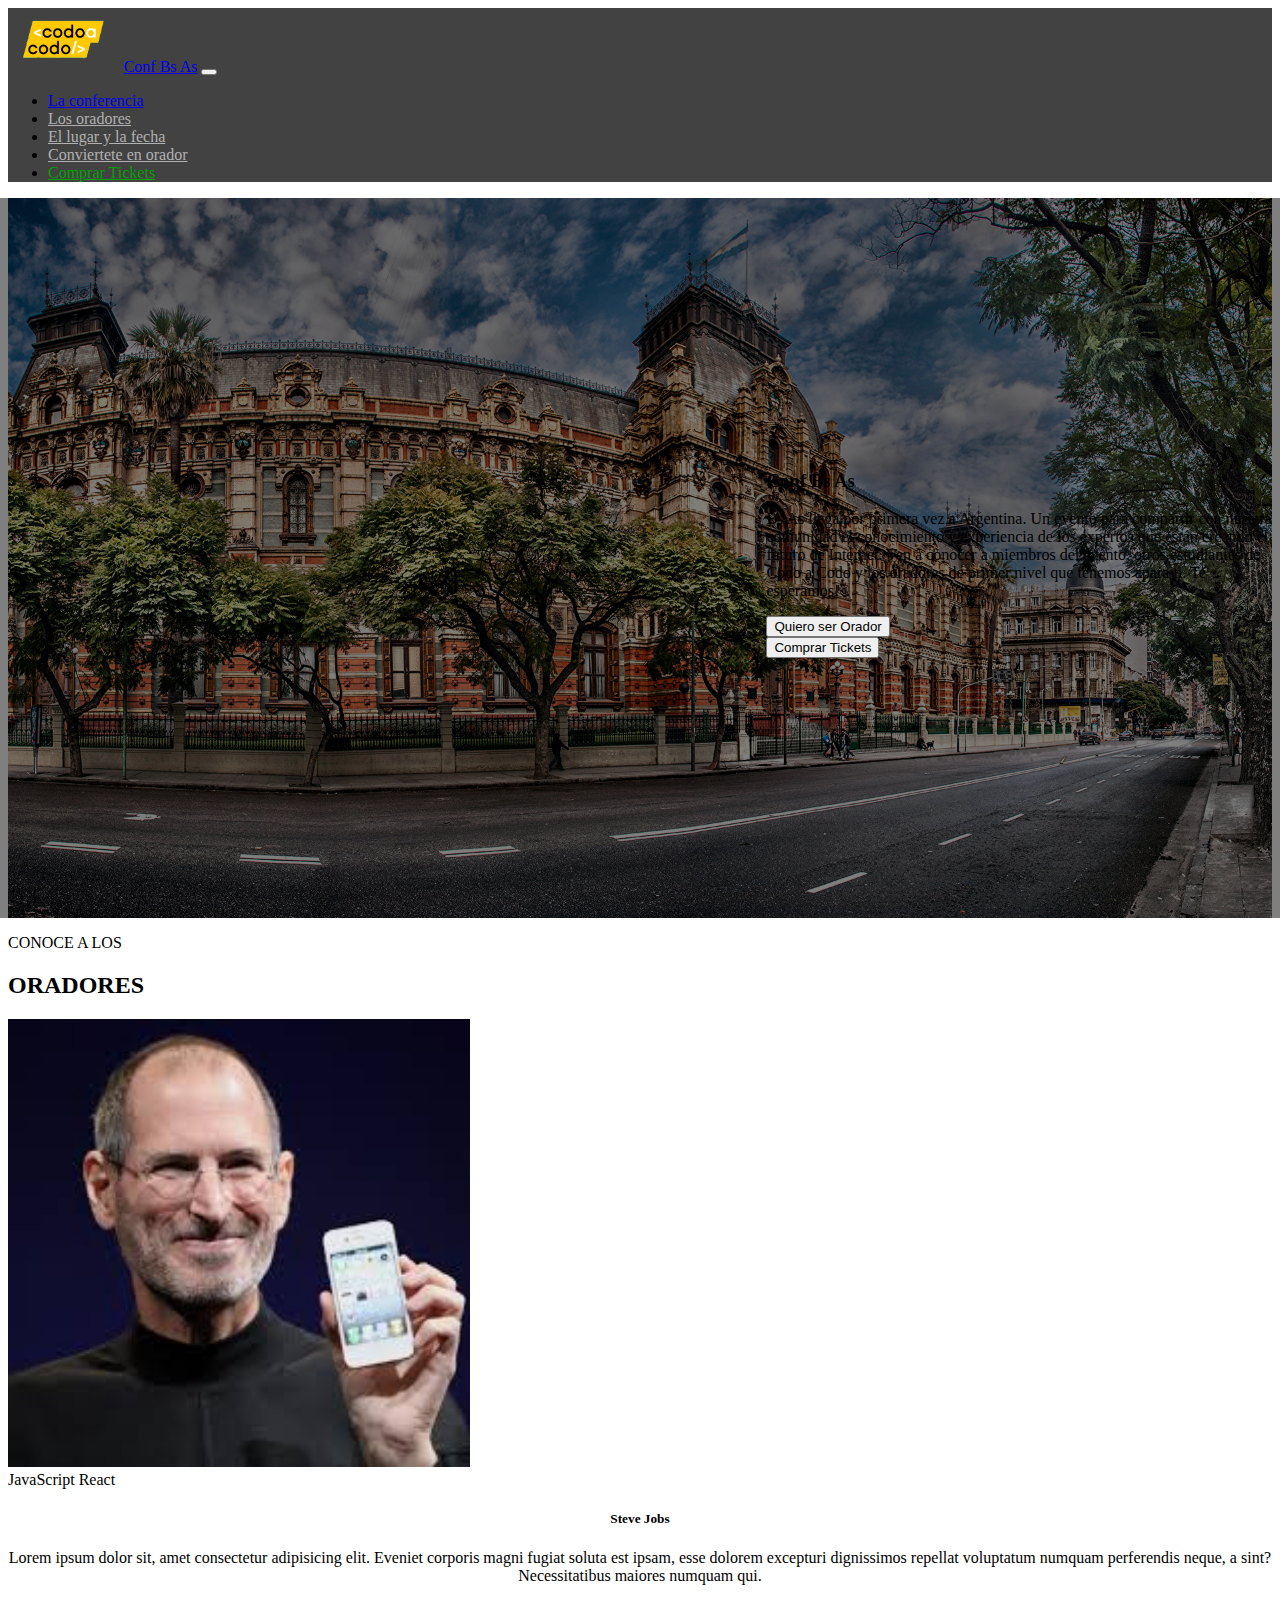
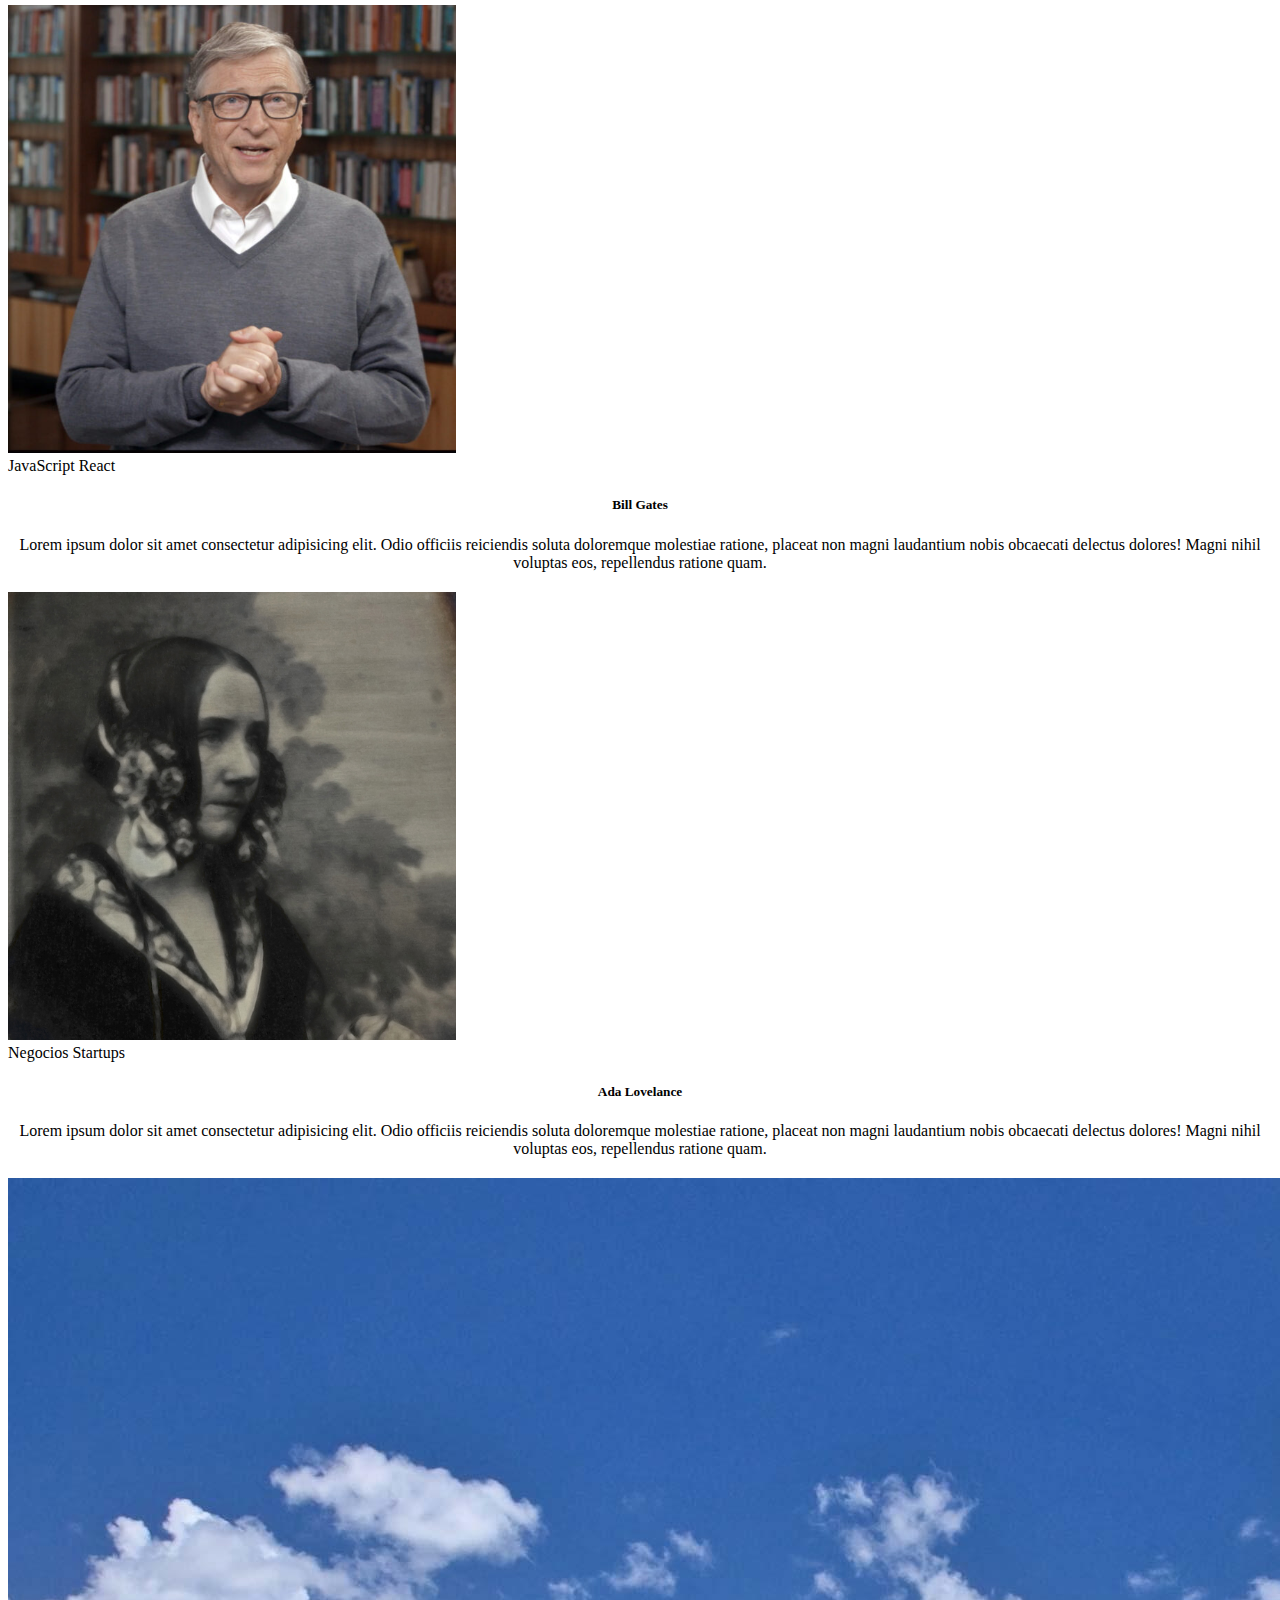
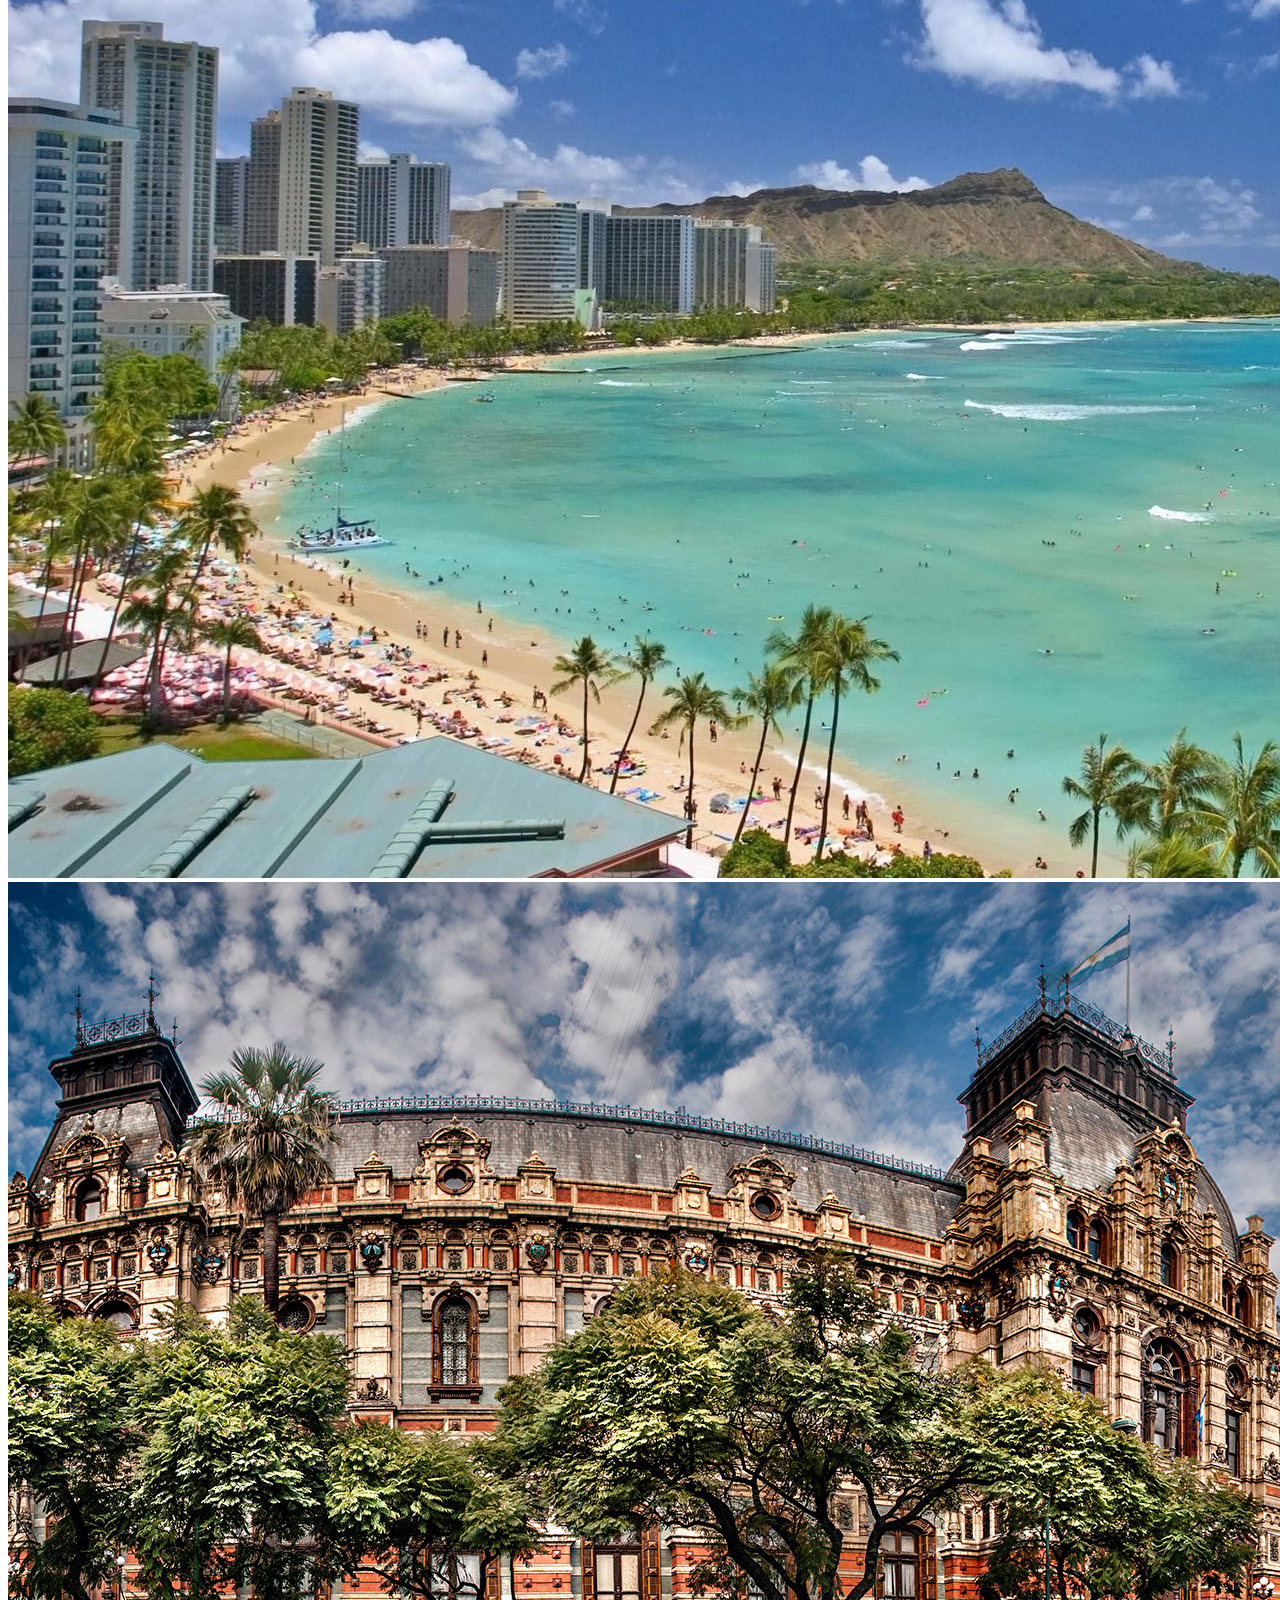
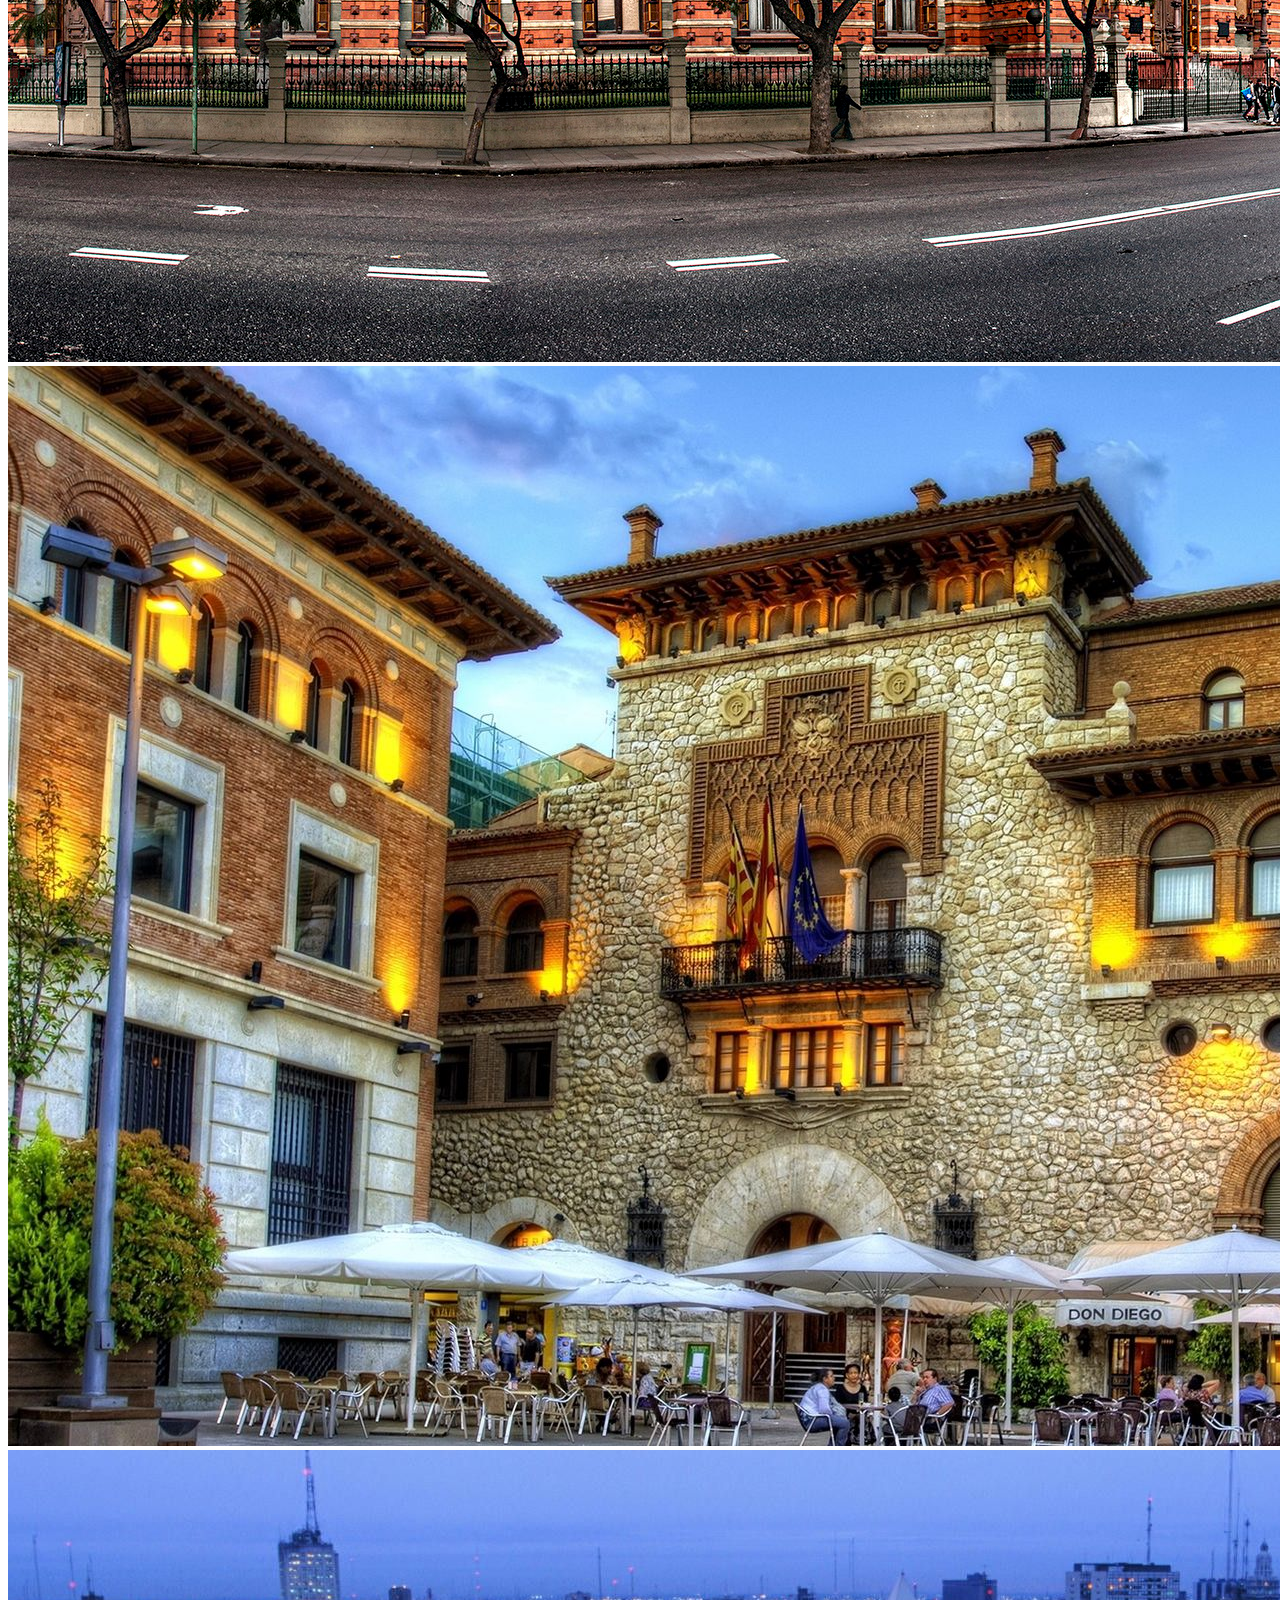
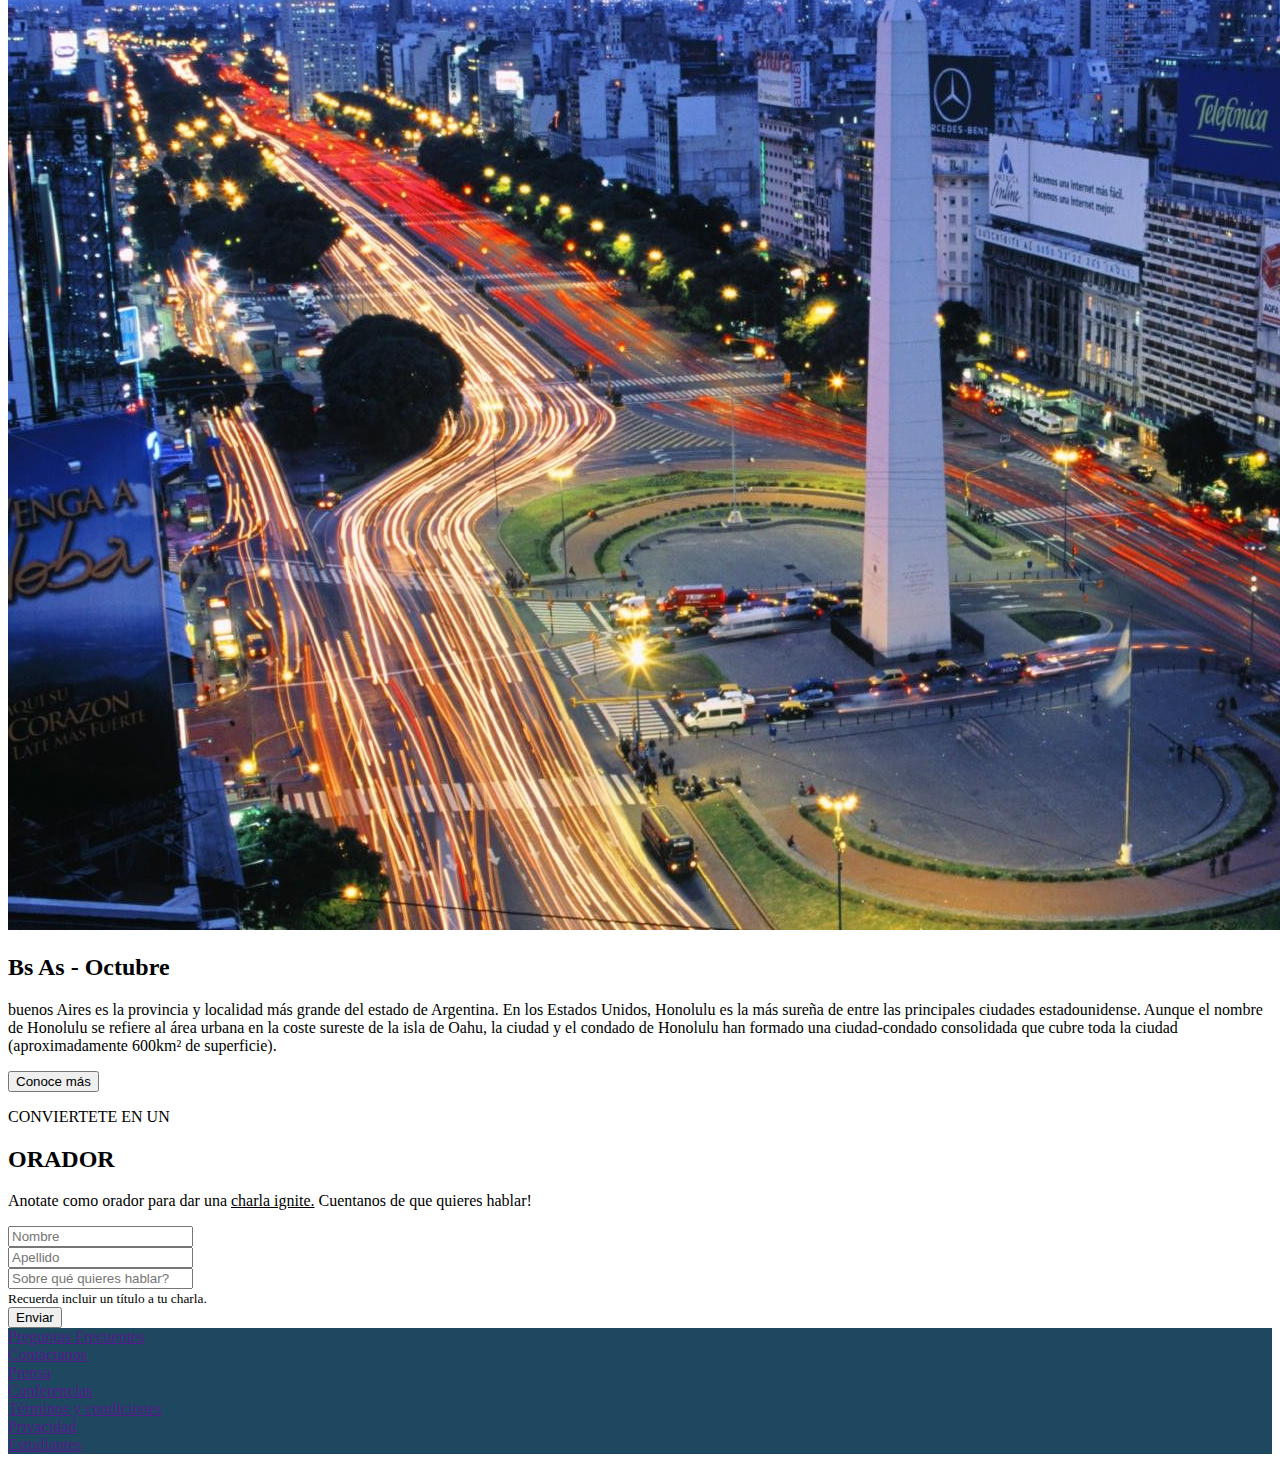
<file: index.html>
<!DOCTYPE html>
<html lang="es">

<head>
    <meta charset="UTF-8">
    <meta http-equiv="X-UA-Compatible" content="IE=edge">
    <meta name="viewport" content="width=device-width, initial-scale=1.0">
    <link href="https://cdn.jsdelivr.net/npm/bootstrap@5.3.0-alpha3/dist/css/bootstrap.min.css" rel="stylesheet"
        integrity="sha384-KK94CHFLLe+nY2dmCWGMq91rCGa5gtU4mk92HdvYe+M/SXH301p5ILy+dN9+nJOZ" crossorigin="anonymous">
    <link rel="stylesheet" href="style/style.css">
    <title>T.P. Integrador</title>
</head>

<body>

    <header>

        <nav class="navbar navbar-expand-lg p-2 mb-0 bg-header">
            <div class="container-fluid">

                <img class="img-fluid rounded float-start logocac" src="assets/codoacodo.png" alt="Logo Codo a Codo">
                <a class="navbar-brand text-white" href="#">Conf Bs As</a>

                <button class="navbar-toggler" type="button" data-bs-toggle="collapse" data-bs-target="#navbarNav"
                    aria-controls="navbarNav" aria-expanded="false" aria-label="Toggle navigation">
                    <span class="navbar-toggler-icon"></span>
                </button>

                <div class="collapse navbar-collapse justify-content-end" id="navbarNav">
                    <ul class="navbar-nav ">
                        <li class="nav-item ">
                            <a class="nav-link active text-white" aria-current="page" href="#">La conferencia</a>
                        </li>
                        <li class="nav-item">
                            <a class="nav-link headerItem" href="#">Los oradores</a>
                        </li>
                        <li class="nav-item">
                            <a class="nav-link headerItem" href="#">El lugar y la fecha</a>
                        </li>
                        <li class="nav-item">
                            <a class="nav-link headerItem " href="#">Conviertete en orador</a>
                        </li>
                        <li class="nav-item">
                            <a class="nav-link headerCompra" href="comprartickets.html">Comprar Tickets</a>
                        </li>
                    </ul>
                </div>
            </div>
        </nav>

    </header>

    <main>
        <div class="container-fluid bg-secondary bg-primerFondo ">

            <div class="container-fluid caja-primerFondo">

                <div class="row text-white">
                    <div class="col">
                        <h3>Conf Bs As</h3>
                    </div>
                    
                </div>

                <div class="row text-white">
                    <div class="col-md-10">
                        <p>Bs As llega por primera vez a Argentina. Un evento para compartir con nuestra comunidad el
                            conocimiento y experiencia de los expertos que están creando el futuro de Internet. Ven a
                            conocer a miembros del evento, otros estudiantes de Codo a Codo y los oradores de primer
                            nivel
                            que tenemos apara ti. Te esperamos!</p>
                    </div>
                </div>

                <div class="row">
                    <div class="col">
                        <button type="button" class="btn btn-outline-light">Quiero ser Orador</button>
                    </div>
                    <div class="col">
                        <button type="button" class="btn btn-success">Comprar Tickets</button>
                    </div>
                    
                </div>

            </div>

        </div>

        <div class="container-fluid">
            <div class="m-3 text-center justify-content-center">
                <p>CONOCE A LOS</p>
                <h2 class="font-weight-bold">ORADORES</h2>
            </div>
            <div class="row justify-content-center">
                <div class="col-md-3">
                    <div class="card">
                        <img src="assets/steve.jpg" class="card-img-top foto" alt="Foto de Steve Jobs">
                        <div class="card-body">
                            <span class="badge bg-warning">JavaScript</span>
                            <span class="badge bg-primary">React</span>
                            <h5 class="card-title">Steve Jobs</h5>
                            <p class="card-text">Lorem ipsum dolor sit, amet consectetur adipisicing elit. Eveniet
                                corporis magni fugiat soluta est ipsam, esse dolorem excepturi dignissimos repellat
                                voluptatum numquam perferendis neque, a sint? Necessitatibus maiores numquam qui.</p>
                        </div>
                    </div>
                </div>
                <div class="col-md-3">
                    <div class="card">
                        <img src="assets/bill.jpg" class="card-img-top foto" alt="Foto de Bill Gates">
                        <div class="card-body">
                            <span class="badge bg-warning">JavaScript</span>
                            <span class="badge bg-primary">React</span>
                            <h5 class="card-title">Bill Gates</h5>
                            <p class="card-text">Lorem ipsum dolor sit amet consectetur adipisicing elit. Odio officiis
                                reiciendis soluta doloremque molestiae ratione, placeat non magni laudantium nobis
                                obcaecati delectus dolores! Magni nihil voluptas eos, repellendus ratione quam.</p>
                        </div>
                    </div>
                </div>
                <div class="col-md-3">
                    <div class="card">
                        <img src="assets/ada.jpeg" class="card-img-top foto" alt="Foto de Ada Lovelance">
                        <div class="card-body">
                            <span class="badge bg-secondary">Negocios</span>
                            <span class="badge bg-danger">Startups</span>
                            <h5 class="card-title">Ada Lovelance</h5>
                            <p class="card-text">Lorem ipsum dolor sit amet consectetur adipisicing elit. Odio officiis
                                reiciendis soluta doloremque molestiae ratione, placeat non magni laudantium nobis
                                obcaecati delectus dolores! Magni nihil voluptas eos, repellendus ratione quam.</p>
                        </div>
                    </div>
                </div>
            </div>
        </div>

        <div class="container-fluid mt-5 mb-3">
            <div class="row">
                <div class="col-md-6 bg-dark">
                    <div id="carouselExampleSlidesOnly" class="carousel slide" data-ride="carousel">
                        <div class="carousel-inner">
                          <div class="carousel-item active">
                            <img class="d-block w-100" src="assets/honolulu.jpg" alt="Foto de Honolulu">
                          </div>
                          <div class="carousel-item">
                            <img class="d-block w-100" src="assets/hawaii.jpg" alt="Foto de hawaii">
                          </div>
                          <div class="carousel-item">
                            <img class="d-block w-100" src="assets/hawaii2.jpg" alt="Foto de hawaii">
                          </div>
                          <div class="carousel-item">
                            <img class="d-block w-100" src="assets/hawaii3.jpg" alt="Foto de hawaii">
                          </div>
                        </div>
                      </div>
                </div>
                <div class="col-md-6 bg-dark text-white">
                    <h2>Bs As - Octubre</h2>
                    <p>buenos Aires es la provincia y localidad más grande del estado de Argentina. En los Estados
                        Unidos, Honolulu es la más sureña de entre las principales ciudades estadounidense. Aunque el
                        nombre de Honolulu se refiere al área urbana en la coste sureste de la isla de Oahu, la ciudad y
                        el condado de Honolulu han formado una ciudad-condado consolidada que cubre toda la ciudad
                        (aproximadamente 600km&sup2; de superficie).</p>
                    <button type="button" class="btn btn-outline-light m-2">Conoce más</button>
                </div>
            </div>
        </div>

        <div class="container text-center justify-content-center mb-5">
            <p>CONVIERTETE EN UN</p>
            <h2 class="font-weight-bold">ORADOR</h2>
            <p>Anotate como orador para dar una <u>charla ignite.</u> Cuentanos de que quieres hablar!</p>
            <form>
                <div class="row mb-3">
                    <div class="col">
                        <input type="text" class="form-control" id="nombre" placeholder="Nombre">
                    </div>
                    <div class="col">
                        <input type="text" class="form-control" id="apellido" placeholder="Apellido">
                    </div>
                </div>
                <div class="row mb-3">
                    <div class="col">
                        <input type="text" class="form-control" id="temaCharla" placeholder="Sobre qué quieres hablar?">
                        
                    </div>
                    <small class="text-start ">Recuerda incluir un título a tu charla.</small>
                </div>
                <button type="submit" class="btn btn-success w-100">Enviar</button>
            </form>
        </div>

    </main>


    <footer class="bg-footer p-4">
        <div class="container-fluid">
            <div class="row justify-content-center text-white">
                <div class="col-sm m-2">
                    <a class="nav-link" href="">Preguntas Frecuentes</a>
                </div>
                <div class="col-sm m-1">
                    <a class="nav-link" href="">Contáctanos</a>
                </div>
                <div class="col-sm m-1">
                    <a class="nav-link" href="">Prensa</a>
                </div>
                <div class="col-sm m-1">
                    <a class="nav-link" href="">Conferencias</a>
                </div>
                <div class="col-sm m-1">
                    <a class="nav-link" href="">Términos y condiciones</a>
                </div>
                <div class="col-sm m-1">
                    <a class="nav-link" href="">Privacidad</a>
                </div>
                <div class="col-sm m-1">
                    <a class="nav-link" href="">Estudiantes</a>
                </div>
            </div>
    
        </div>
    </footer>
      
      

</body>
<script src="https://cdn.jsdelivr.net/npm/bootstrap@5.3.0-alpha3/dist/js/bootstrap.bundle.min.js"
    integrity="sha384-ENjdO4Dr2bkBIFxQpeoTz1HIcje39Wm4jDKdf19U8gI4ddQ3GYNS7NTKfAdVQSZe"
    crossorigin="anonymous"></script>
</html>
</file>
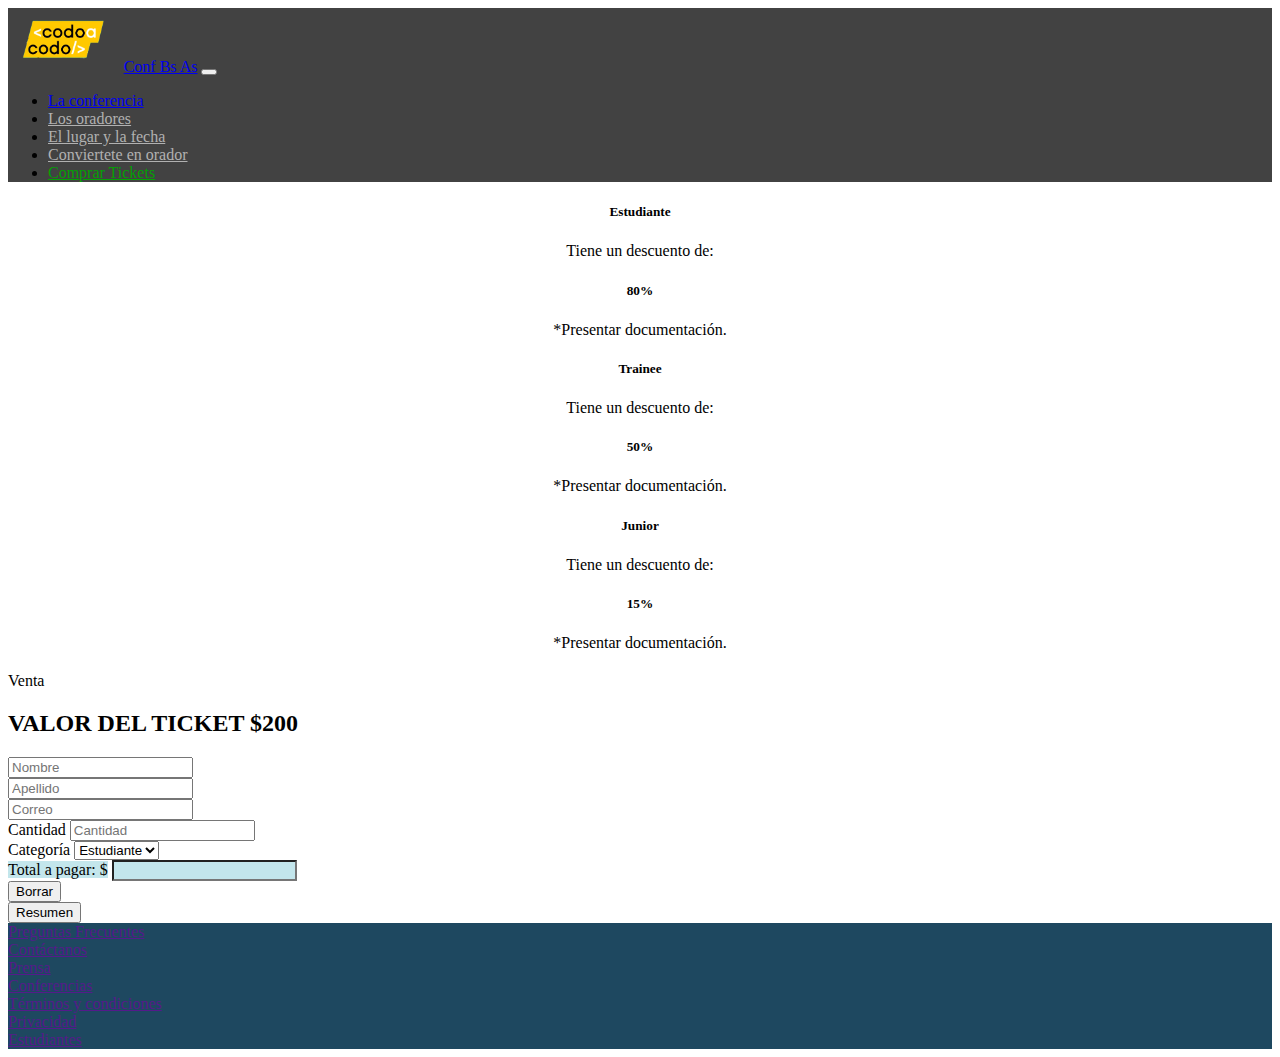
<file: comprartickets.html>
<!DOCTYPE html>
<html lang="es">

<head>
    <meta charset="UTF-8">
    <meta http-equiv="X-UA-Compatible" content="IE=edge">
    <meta name="viewport" content="width=device-width, initial-scale=1.0">
    <link href="https://cdn.jsdelivr.net/npm/bootstrap@5.3.0-alpha3/dist/css/bootstrap.min.css" rel="stylesheet"
        integrity="sha384-KK94CHFLLe+nY2dmCWGMq91rCGa5gtU4mk92HdvYe+M/SXH301p5ILy+dN9+nJOZ" crossorigin="anonymous">
    <link rel="stylesheet" href="style/style.css">
    <title>T.P. Integrador</title>
</head>

<body>

    <header>

        <nav class="navbar navbar-expand-lg p-2 mb-0 bg-header">
            <div class="container-fluid">

                <img class="img-fluid rounded float-start logocac" src="assets/codoacodo.png" alt="Logo Codo a Codo">
                <a class="navbar-brand text-white" href="#">Conf Bs As</a>

                <button class="navbar-toggler" type="button" data-bs-toggle="collapse" data-bs-target="#navbarNav"
                    aria-controls="navbarNav" aria-expanded="false" aria-label="Toggle navigation">
                    <span class="navbar-toggler-icon"></span>
                </button>

                <div class="collapse navbar-collapse justify-content-end" id="navbarNav">
                    <ul class="navbar-nav ">
                        <li class="nav-item ">
                            <a class="nav-link text-white" href="#">La conferencia</a>
                        </li>
                        <li class="nav-item">
                            <a class="nav-link headerItem" href="#">Los oradores</a>
                        </li>
                        <li class="nav-item">
                            <a class="nav-link headerItem" href="#">El lugar y la fecha</a>
                        </li>
                        <li class="nav-item">
                            <a class="nav-link headerItem " href="#">Conviertete en orador</a>
                        </li>
                        <li class="nav-item">
                            <a class="nav-link headerCompra"  aria-current="page" href="comprartickets.html">Comprar Tickets</a>
                        </li>
                    </ul>
                </div>
            </div>
        </nav>

    </header>

    <main>

        <div class="container mt-5">
            <div class="row">
              <div class="col-md-4">
                <div class="card border-primary">
                  <div class="card-body">
                    <h5 class="card-title">Estudiante</h5>
                    <p class="card-text">Tiene un descuento de:</p>
                    <h5 class="card-title">80%</h5>
                    <p class="text-muted mt-2">*Presentar documentación.</p>
                  </div>
                </div>
              </div>
              <div class="col-md-4">
                <div class="card border-success">
                  <div class="card-body">
                    <h5 class="card-title">Trainee</h5>
                    <p class="card-text">Tiene un descuento de:</p>
                    <h5 class="card-title">50%</h5>
                    <p class="text-muted mt-2">*Presentar documentación.</p>
                  </div>
                </div>
              </div>
              <div class="col-md-4">
                <div class="card border-warning">
                  <div class="card-body">
                    <h5 class="card-title">Junior</h5>
                    <p class="card-text">Tiene un descuento de:</p>
                    <h5 class="card-title">15%</h5>
                    <p class="text-muted mt-2">*Presentar documentación.</p>
                  </div>
                </div>
              </div>
            </div>
          </div>

          <div class="container-fluid">
            <div class="m-3 text-center justify-content-center">
                <p>Venta</p>
                <h2 class="font-weight-bold">VALOR DEL TICKET $200</h2>
            </div>

            <div class="container col-8 mt-5 mb-4">
                <form>
                  <div class="row mb-4">
                    <div class="col-md-6">
                      <input type="text" class="form-control mb-1" id="nombre" placeholder="Nombre">
                    </div>
                    <div class="col-md-6">
                      <input type="text" class="form-control mb-1" id="apellido" placeholder="Apellido">
                    </div>
                  </div>
                  <div class="row mb-4">
                    <div class="col-md-12">
                      <input type="email" class="form-control mb-1" id="correo" placeholder="Correo">
                    </div>
                  </div>
                  <div class="row mb-4">
                    <div class="col-md-6">
                      <label for="cantidad">Cantidad</label>
                      <input type="number" class="form-control mb-1" id="cantidad" placeholder="Cantidad" min="1">
                    </div>
                    <div class="col-md-6">
                      <label for="categoria">Categoría</label>
                      <select class="form-select mb-1" id="categoria">
                        <option value="estudiante">Estudiante</option>
                        <option value="trainee">Trainee</option>
                        <option value="junior">Junior</option>
                      </select>
                    </div>
                  </div>
                  <div class="row mb-4">
                    <div class="col-md-12">
                        <div class="input-group">
                            <span class="input-group-text resaltado-celeste mb-1">Total a pagar: $</span>
                            <input type="text" class="form-control resaltado-celeste mb-1" id="total" readonly>
                          </div>
                    </div>
                  </div>
                  <div class="row">
                    <div class="col-md-6">
                      <button type="button" class="btn btn-success w-100 mb-1" onclick="borrarFormulario()">Borrar</button>
                    </div>
                    <div class="col-md-6">
                      <button type="button" class="btn btn-success w-100 mb-1" onclick="calcularTotal()">Resumen</button>
                    </div>
                  </div>
                </form>
              </div>


    </main>

    <footer class="bg-footer p-4">
        <div class="container-fluid">
            <div class="row justify-content-center text-white">
                <div class="col-sm m-2">
                    <a class="nav-link" href="">Preguntas Frecuentes</a>
                </div>
                <div class="col-sm m-1">
                    <a class="nav-link" href="">Contáctanos</a>
                </div>
                <div class="col-sm m-1">
                    <a class="nav-link" href="">Prensa</a>
                </div>
                <div class="col-sm m-1">
                    <a class="nav-link" href="">Conferencias</a>
                </div>
                <div class="col-sm m-1">
                    <a class="nav-link" href="">Términos y condiciones</a>
                </div>
                <div class="col-sm m-1">
                    <a class="nav-link" href="">Privacidad</a>
                </div>
                <div class="col-sm m-1">
                    <a class="nav-link" href="">Estudiantes</a>
                </div>
            </div>

        </div>

        

    </footer>



</body>
<script src="https://cdn.jsdelivr.net/npm/bootstrap@5.3.0-alpha3/dist/js/bootstrap.bundle.min.js"
    integrity="sha384-ENjdO4Dr2bkBIFxQpeoTz1HIcje39Wm4jDKdf19U8gI4ddQ3GYNS7NTKfAdVQSZe"
    crossorigin="anonymous"></script>

<script src="comprartickets.js"></script>

</html>
</file>
<file: style/style.css>
.logocac{
    height: 4rem;
}

.bg-header{
    background-color:rgb(66, 66, 66);
}

.headerItem{
    color: rgb(177, 177, 177);
}

.headerCompra{
    color: rgb(4, 160, 4);
}

.bg-primerFondo{
    background-image: url("../assets/ba1.jpg");
    background-repeat: no-repeat;
    background-size: cover; 
    background-position: bottom;
    height: 45rem;
    width: 100%;
}

.bg-primerFondo::before{
    left: 0;
    width: 100%;
    height: 45rem;
    opacity: 0.5;
    background-color: #000;
    position: absolute;
    display: block;
    content: "";
}

.caja-primerFondo{
    margin-left: 60%;
    padding-top: 20%;
    position: relative;
    width: 32rem;
}


.foto {
    height: 28rem;
}

.bg-footer{
    background-color:#1E4860;
}

.card {
    margin-bottom: 20px;
  }

  .card:hover {
    cursor: pointer;
    box-shadow: 0 0 10px rgba(0, 0, 0, 0.3);
    cursor: default;
  }

  .card-title,
    .card-text,
    .text-muted {
      text-align: center;
    }

.selected {
        border: 3px solid blue;
      }

 .resaltado-celeste {
        background-color: #c3e6ec;
        color: #000;
      }

@media screen and (max-width: 1025px) {
    .bg-primerFondo{
        height: 35rem;
        align-content: center
    }

    .bg-primerFondo::before{
        height: 25rem;
    }

    .caja-primerFondo{
        margin-left: 20%;
        padding-top: 10%;
        position: relative;
    }
  }

  @media screen and (max-width: 426px) {
    .bg-primerFondo{
        height: 25rem;
        align-content: center
    }

    .bg-primerFondo::before{
        height: 25rem;
    }


    .caja-primerFondo{
        width: 250px;
        margin: 0;
        padding: 0  ;
        padding-top: 0;
        position: relative;
        
   
    }
  }
</file>
